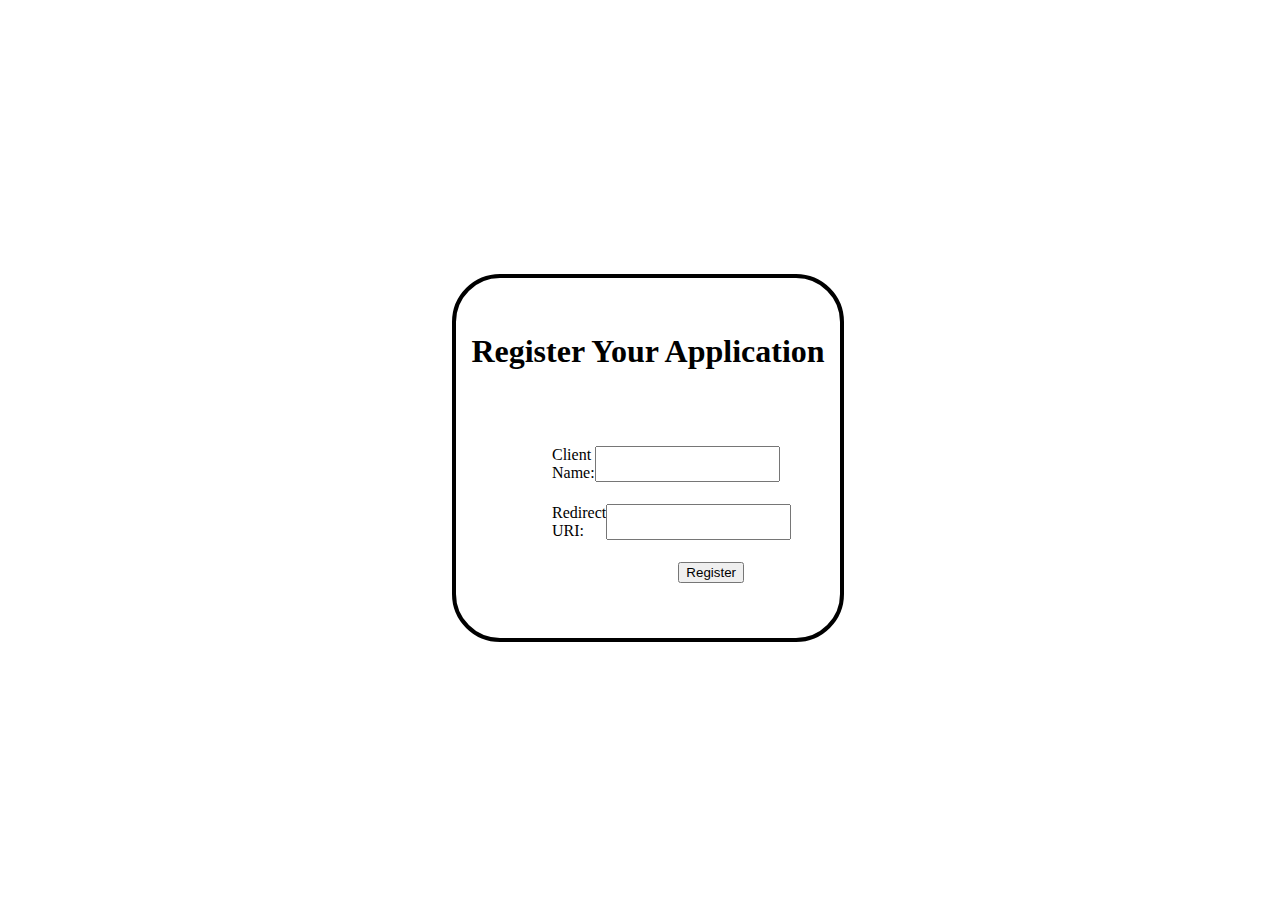
<file: oauth_server/static/register/index.html>
<!DOCTYPE html>
<html>
<head>
    <link rel="stylesheet" href="styles.css" />
    <title>Register App</title>
</head>
<body>
    <div id="form-container">
        <h1>Register Your Application</h1>
        <form action="http://127.0.0.1:8000/register/" method="post">
            <div id="client-name-inp">
                <label for="client_name">Client Name:</label>
                <input type="text" id="client_name" name="client" required>
            </div>
            <div id="redirect-uri-inp">
                <label for="redirect_uri">Redirect URI:</label>
                <input type="url" id="redirect_uri" name="redirect_url" required>
            </div>
            <div id="register-btn">
                <button id="submit" type="submit">Register</button>
            </div>
        </form>
    </div>
</body>
</html>
</file>
<file: oauth_server/static/register/styles.css>
body {
    display: flex;
    flex-direction: row;
    align-items: center;
    justify-content: center;
    min-width: 100vw;
    height: 100vh;

}

#form-container {
    display: flex;
    flex-direction: column;
    align-items: center;
    justify-content: space-evenly;
    border: 0.25rem solid black;
    border-radius: 3rem;
    min-width: 30vw;
    min-height: 40vh;
}

form {
    width: 15vw;
    height: 20vh;
    display: flex;
    flex-direction: column;
    justify-content: space-evenly;
    align-items: center;
}

form > div {
    width: 100%;
    display: flex;
    flex-direction: row;
    justify-content: space-between;
}

#register-btn {
    justify-content: end;
}
</file>
